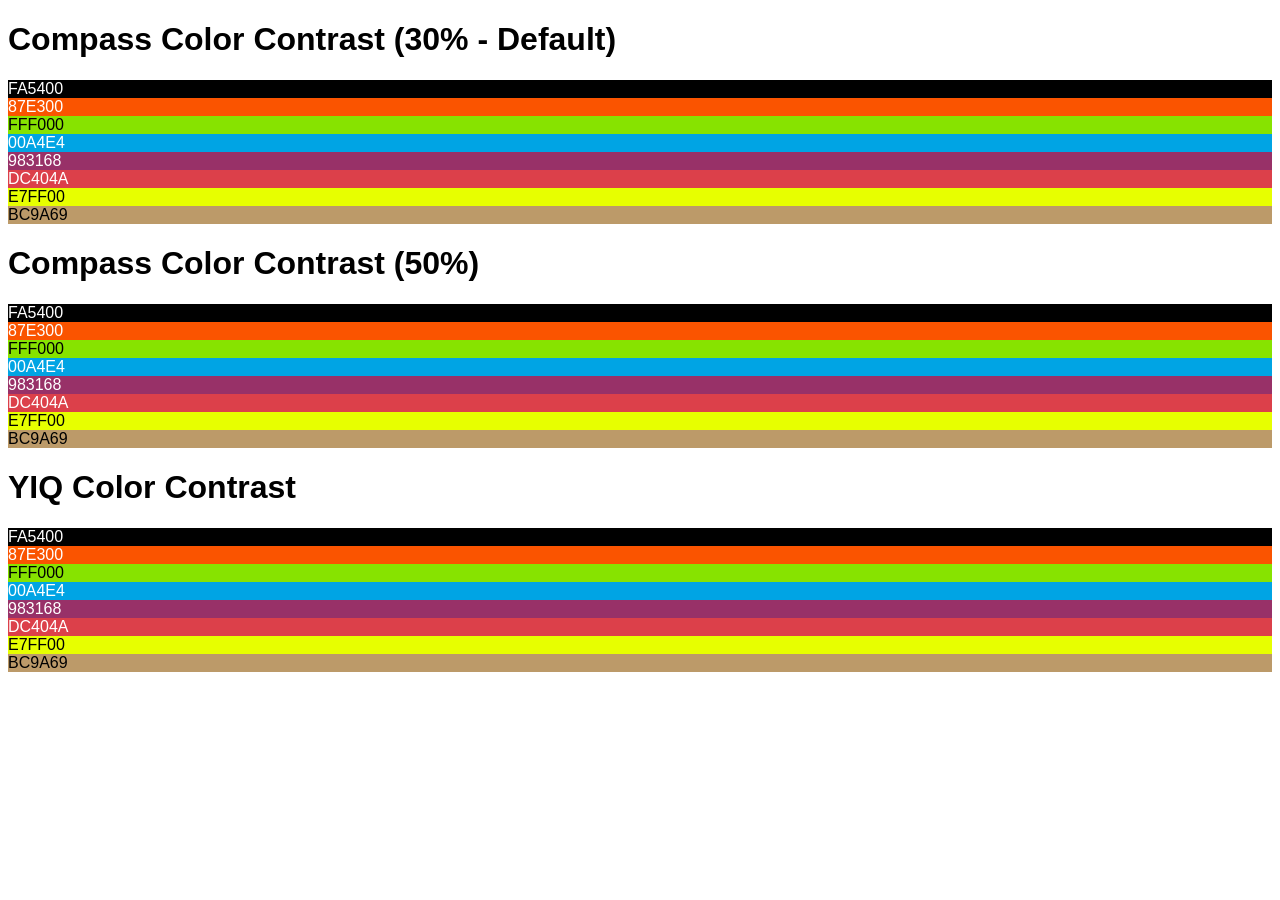
<file: index.html>
<!DOCTYPE html>
<html>
    <head>
        <meta charset="utf-8">
        <meta http-equiv="X-UA-Compatible" content="IE=edge,chrome=1">
        <title>Color Contrast Comparison</title>
        <meta name="description" content="">
        <meta name="viewport" content="width=device-width">
        <link rel="stylesheet" href="stylesheets/compass-yiq-color-contrast.css">
    </head>
    <body>
        <h1>Compass Color Contrast (30% - Default)</h1>
        <div class="example example--default">
          <div class="example__row">
              <div class="example__item example--default__item--1">FA5400</div>
              <div class="example__item example--default__item--2">87E300</div>
              <div class="example__item example--default__item--3">FFF000</div>
              <div class="example__item example--default__item--4">00A4E4</div>
          </div>
          <div class="example__row">
              <div class="example__item example--default__item--5">983168</div>
              <div class="example__item example--default__item--6">DC404A</div>
              <div class="example__item example--default__item--7">E7FF00</div>
              <div class="example__item example--default__item--8">BC9A69</div>
          </div>
        </div>
        <h1>Compass Color Contrast (50%)</h1>
        <div class="example example--50">
          <div class="example__row">
              <div class="example__item example--50__item--1">FA5400</div>
              <div class="example__item example--50__item--2">87E300</div>
              <div class="example__item example--50__item--3">FFF000</div>
              <div class="example__item example--50__item--4">00A4E4</div>
          </div>
          <div class="example__row">
              <div class="example__item example--50__item--5">983168</div>
              <div class="example__item example--50__item--6">DC404A</div>
              <div class="example__item example--50__item--7">E7FF00</div>
              <div class="example__item example--50__item--8">BC9A69</div>
          </div>
        </div>
        <h1>YIQ Color Contrast</h1>
        <div class="example example--yiq">
            <div class="example__row">
                <div class="example__item example--yiq__item--1">FA5400</div>
                <div class="example__item example--yiq__item--2">87E300</div>
                <div class="example__item example--yiq__item--3">FFF000</div>
                <div class="example__item example--yiq__item--4">00A4E4</div>
            </div>
            <div class="example__row">
                <div class="example__item example--yiq__item--5">983168</div>
                <div class="example__item example--yiq__item--6">DC404A</div>
                <div class="example__item example--yiq__item--7">E7FF00</div>
                <div class="example__item example--yiq__item--8">BC9A69</div>
            </div>
        </div>
    </body>
</html>
</file>
<file: stylesheets/compass-yiq-color-contrast.css>
/* line 18, ../sass/compass-yiq-color-contrast.scss */
body {
  font-family: "Helvetica Neue", sans-serif;
}

/* line 36, ../sass/compass-yiq-color-contrast.scss */
.example--default__item--1 {
  background-color: black;
  color: white;
}

/* line 39, ../sass/compass-yiq-color-contrast.scss */
.example--50__item--1 {
  background-color: black;
  color: white;
}

/* line 42, ../sass/compass-yiq-color-contrast.scss */
.example--yiq__item--1 {
  background-color: black;
  color: white;
}

/* line 36, ../sass/compass-yiq-color-contrast.scss */
.example--default__item--2 {
  background-color: #fa5400;
  color: white;
}

/* line 39, ../sass/compass-yiq-color-contrast.scss */
.example--50__item--2 {
  background-color: #fa5400;
  color: white;
}

/* line 42, ../sass/compass-yiq-color-contrast.scss */
.example--yiq__item--2 {
  background-color: #fa5400;
  color: white;
}

/* line 36, ../sass/compass-yiq-color-contrast.scss */
.example--default__item--3 {
  background-color: #87e300;
  color: black;
}

/* line 39, ../sass/compass-yiq-color-contrast.scss */
.example--50__item--3 {
  background-color: #87e300;
  color: black;
}

/* line 42, ../sass/compass-yiq-color-contrast.scss */
.example--yiq__item--3 {
  background-color: #87e300;
  color: black;
}

/* line 36, ../sass/compass-yiq-color-contrast.scss */
.example--default__item--4 {
  background-color: #00a4e4;
  color: white;
}

/* line 39, ../sass/compass-yiq-color-contrast.scss */
.example--50__item--4 {
  background-color: #00a4e4;
  color: white;
}

/* line 42, ../sass/compass-yiq-color-contrast.scss */
.example--yiq__item--4 {
  background-color: #00a4e4;
  color: white;
}

/* line 36, ../sass/compass-yiq-color-contrast.scss */
.example--default__item--5 {
  background-color: #983168;
  color: white;
}

/* line 39, ../sass/compass-yiq-color-contrast.scss */
.example--50__item--5 {
  background-color: #983168;
  color: white;
}

/* line 42, ../sass/compass-yiq-color-contrast.scss */
.example--yiq__item--5 {
  background-color: #983168;
  color: white;
}

/* line 36, ../sass/compass-yiq-color-contrast.scss */
.example--default__item--6 {
  background-color: #dc404a;
  color: white;
}

/* line 39, ../sass/compass-yiq-color-contrast.scss */
.example--50__item--6 {
  background-color: #dc404a;
  color: white;
}

/* line 42, ../sass/compass-yiq-color-contrast.scss */
.example--yiq__item--6 {
  background-color: #dc404a;
  color: white;
}

/* line 36, ../sass/compass-yiq-color-contrast.scss */
.example--default__item--7 {
  background-color: #e7ff00;
  color: black;
}

/* line 39, ../sass/compass-yiq-color-contrast.scss */
.example--50__item--7 {
  background-color: #e7ff00;
  color: black;
}

/* line 42, ../sass/compass-yiq-color-contrast.scss */
.example--yiq__item--7 {
  background-color: #e7ff00;
  color: black;
}

/* line 36, ../sass/compass-yiq-color-contrast.scss */
.example--default__item--8 {
  background-color: #bc9a69;
  color: black;
}

/* line 39, ../sass/compass-yiq-color-contrast.scss */
.example--50__item--8 {
  background-color: #bc9a69;
  color: black;
}

/* line 42, ../sass/compass-yiq-color-contrast.scss */
.example--yiq__item--8 {
  background-color: #bc9a69;
  color: black;
}
</file>
